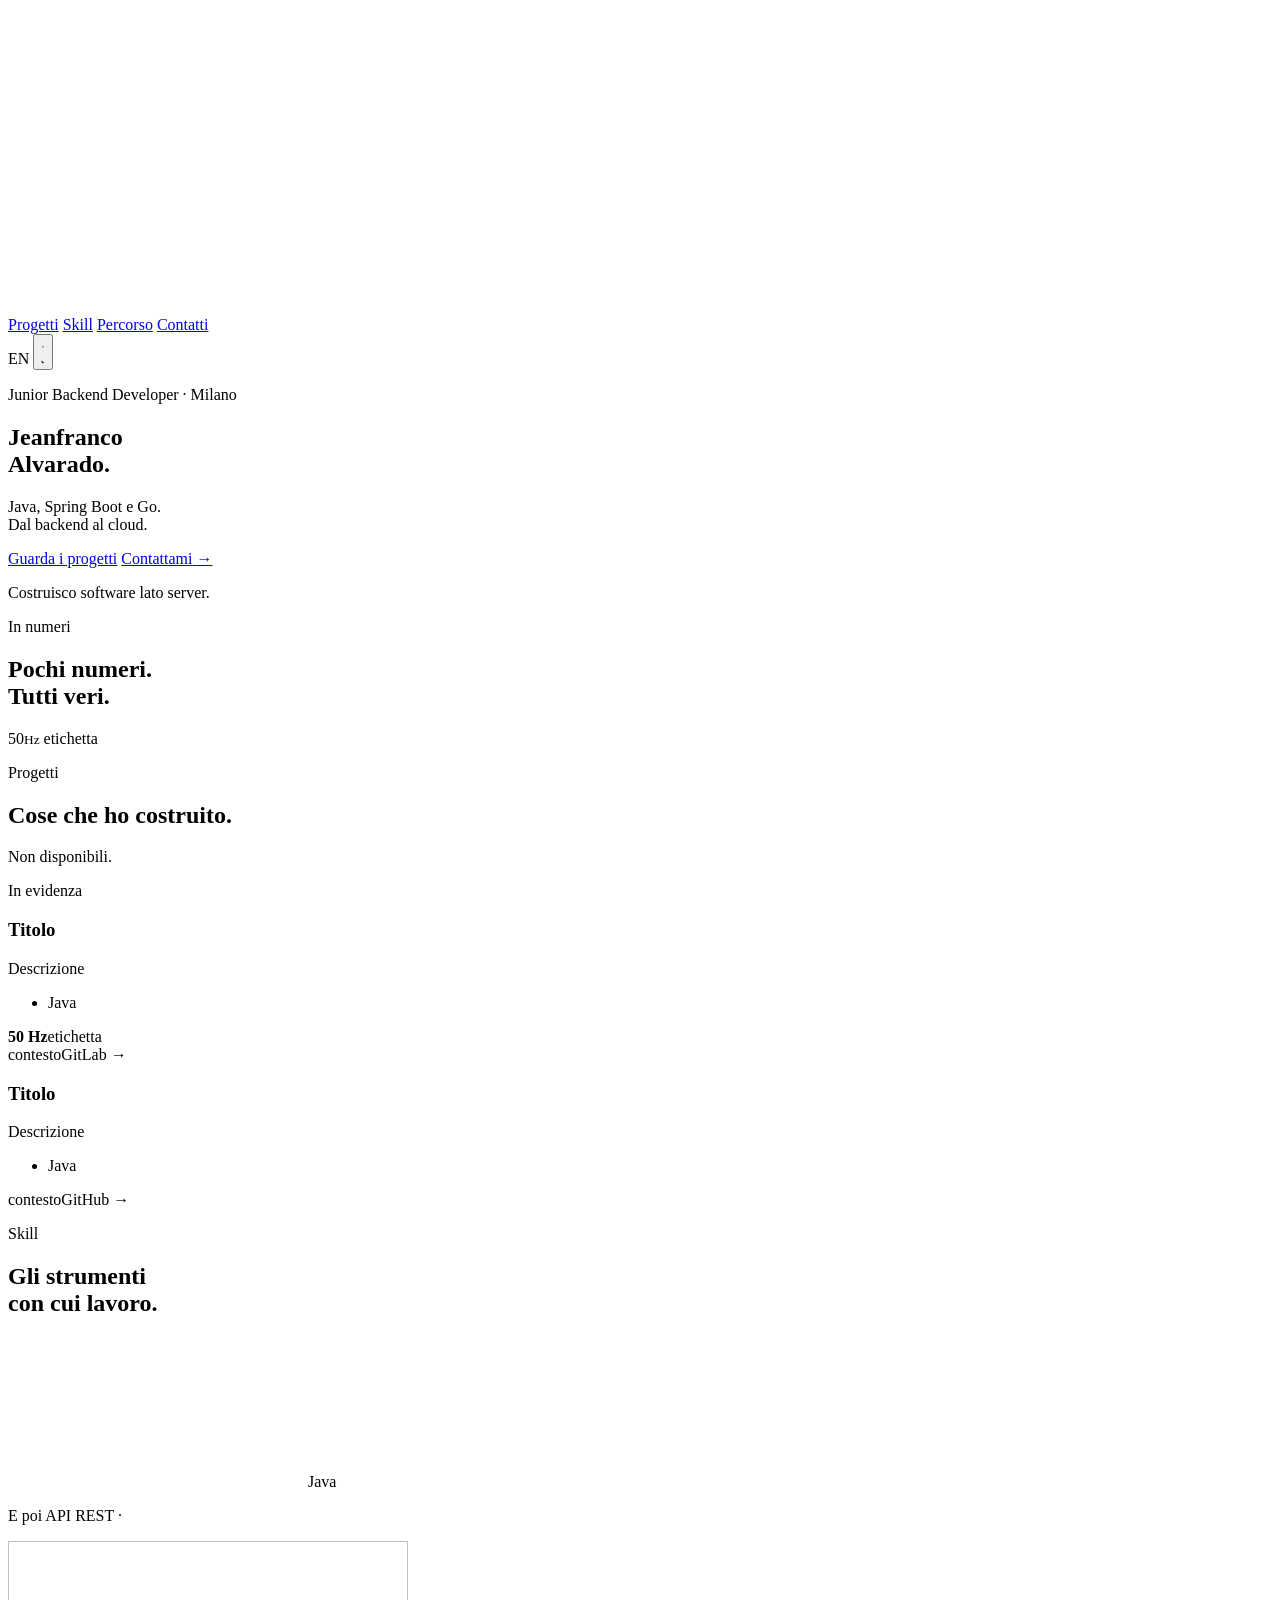
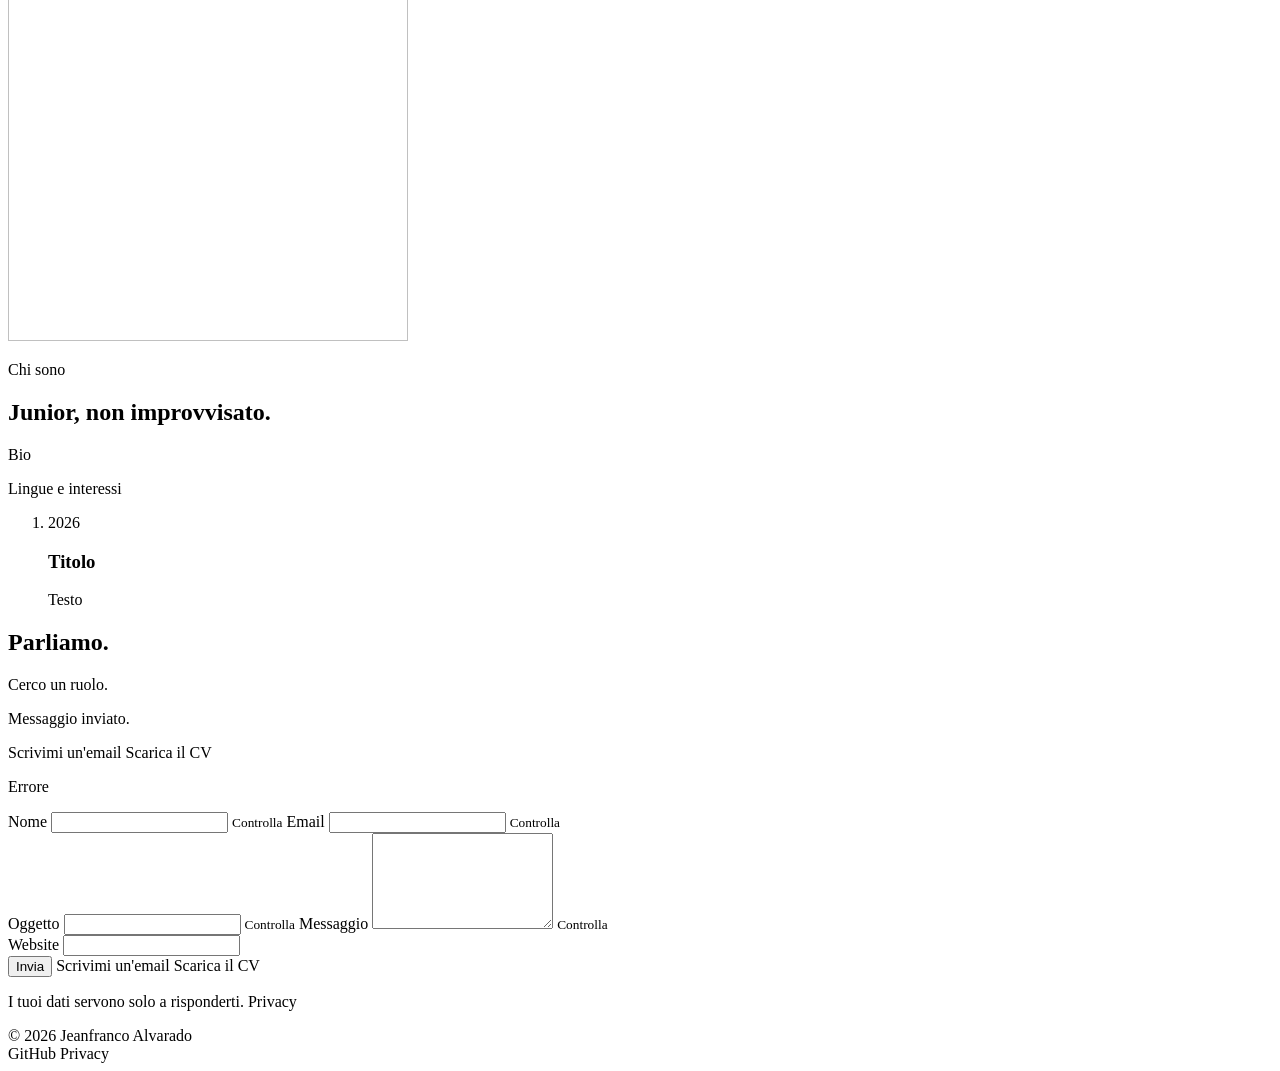
<file: web-public/src/main/resources/templates/home.html>
<!DOCTYPE html>
<html th:lang="${v.lang}" data-theme="dark" xmlns:th="http://www.thymeleaf.org">
<head>
    <meta charset="UTF-8">
    <meta name="viewport" content="width=device-width, initial-scale=1">
    <th:block th:replace="~{fragments :: seo(${v})}"></th:block>
    <!-- Tema applicato PRIMA del rendering (script volutamente sincrono e minuscolo) -->
    <script th:src="@{/js/theme.js}"></script>
    <link rel="preload" th:href="@{/fonts/inter-latin-700.woff2}" as="font" type="font/woff2" crossorigin>
    <link rel="icon" th:href="@{/logo.svg}" type="image/svg+xml">
    <link rel="stylesheet" th:href="@{/css/site.css}">
    <script type="application/ld+json" th:utext="${v.jsonLd}"></script>
</head>
<body>

<svg th:replace="~{fragments :: sprite}"></svg>

<header class="nav" id="nav">
    <a href="#top" class="brand" th:aria-label="#{nav.top}">
        <svg class="logo"><use href="#logoA"/></svg>
    </a>
    <nav class="nav-links" th:aria-label="#{nav.label}">
        <a href="#progetti" th:text="#{nav.projects}">Progetti</a>
        <a href="#skill" th:text="#{nav.skills}">Skill</a>
        <a href="#percorso" th:text="#{nav.path}">Percorso</a>
        <a href="#contatti" th:text="#{nav.contact}">Contatti</a>
    </nav>
    <div class="nav-actions">
        <a class="lang" th:href="@{/{l}(l=${v.otherLang})}" th:attr="hreflang=${v.otherLang},lang=${v.otherLang}"
           th:aria-label="#{nav.switch}" th:text="${#strings.toUpperCase(v.otherLang)}">EN</a>
        <button class="theme-toggle" id="themeToggle" th:aria-label="#{nav.theme}">
            <svg class="icon-sun" viewBox="0 0 24 24" aria-hidden="true"><circle cx="12" cy="12" r="4.5"/><path d="M12 1.5v3M12 19.5v3M4.6 4.6l2.1 2.1M17.3 17.3l2.1 2.1M1.5 12h3M19.5 12h3M4.6 19.4l2.1-2.1M17.3 6.7l2.1-2.1"/></svg>
            <svg class="icon-moon" viewBox="0 0 24 24" aria-hidden="true"><path d="M20.5 14.5A8.5 8.5 0 0 1 9.5 3.5a8.5 8.5 0 1 0 11 11z"/></svg>
        </button>
    </div>
</header>

<main>
    <!-- ============ HERO ============ -->
    <section class="hero" id="top">
        <div class="hero-bg" aria-hidden="true">
            <div class="hero-glow"></div>
            <div class="hero-grid"></div>
        </div>
        <div class="hero-inner">
            <p class="eyebrow hero-anim" th:text="${v.eyebrow}">Junior Backend Developer · Milano</p>
            <h1 class="hero-title hero-anim"><span class="gold-text"><th:block th:text="${v.firstName}">Jeanfranco</th:block><br><th:block th:text="${v.lastName} + '.'">Alvarado.</th:block></span></h1>
            <p class="hero-sub hero-anim" th:utext="#{hero.sub}">Java, Spring Boot e Go.<br>Dal backend al cloud.</p>
            <div class="hero-cta hero-anim">
                <a class="btn btn-gold" href="#progetti" th:text="#{hero.cta.projects}">Guarda i progetti</a>
                <a class="btn btn-ghost" href="#contatti"><th:block th:text="#{hero.cta.contact}">Contattami</th:block> <span aria-hidden="true">→</span></a>
            </div>
        </div>
        <div class="scroll-hint" aria-hidden="true"><span></span></div>
    </section>

    <!-- ============ MANIFESTO (parole che si accendono scorrendo) ============ -->
    <section class="statement" th:aria-label="#{statement.label}">
        <p class="statement-text" id="statement" th:text="#{home.statement}">Costruisco software lato server.</p>
    </section>

    <!-- ============ NUMERI ============ -->
    <section class="numbers">
        <div class="container">
            <p class="kicker" data-reveal th:text="#{numbers.kicker}">In numeri</p>
            <h2 class="section-title" data-reveal th:utext="#{numbers.title}">Pochi numeri.<br><span class="muted">Tutti veri.</span></h2>
            <div class="stats">
                <div class="stat" data-reveal th:each="i : ${#numbers.sequence(1, 4)}">
                    <span class="stat-num"><span th:attr="data-count=#{|numbers.${i}.value|}" th:text="#{|numbers.${i}.value|}">50</span><small th:if="${!#strings.isEmpty(#messages.msgOrNull('numbers.' + i + '.unit'))}" th:text="#{|numbers.${i}.unit|}">Hz</small></span>
                    <span class="stat-label" th:text="#{|numbers.${i}.label|}">etichetta</span>
                </div>
            </div>
        </div>
    </section>

    <!-- ============ PROGETTI ============ -->
    <section class="projects" id="progetti">
        <div class="container">
            <p class="kicker" data-reveal th:text="#{projects.kicker}">Progetti</p>
            <h2 class="section-title" data-reveal th:text="#{projects.title}">Cose che ho costruito.</h2>

            <p class="note" th:if="${v.featured.isEmpty() and v.projects.isEmpty()}" th:text="#{projects.empty}">Non disponibili.</p>

            <div class="cards">
                <article class="card card-featured" data-reveal th:each="p : ${v.featured}">
                    <div class="card-glow" aria-hidden="true"></div>
                    <div class="card-body">
                        <span class="badge" th:text="#{projects.featured}">In evidenza</span>
                        <h3 th:text="${p.title}">Titolo</h3>
                        <p th:text="${p.summary}">Descrizione</p>
                        <ul class="tags"><li th:each="t : ${p.tags}" th:text="${t}">Java</li></ul>
                    </div>
                    <div class="card-meta">
                        <div class="highlights" th:if="${!p.highlights.isEmpty()}">
                            <div th:each="h : ${p.highlights}"><b th:text="${h.value}">50 Hz</b><span th:text="${h.label}">etichetta</span></div>
                        </div>
                        <div class="meta-row"><span th:text="${p.context}">contesto</span><a class="card-link" th:if="${p.repoUrl != null}" th:href="${p.repoUrl}" rel="noopener"><th:block th:text="${p.repoLabel}">GitLab</th:block> <span aria-hidden="true">→</span></a></div>
                    </div>
                </article>

                <article class="card" data-reveal th:each="p : ${v.projects}">
                    <div class="card-glow" aria-hidden="true"></div>
                    <div class="card-body">
                        <h3 th:text="${p.title}">Titolo</h3>
                        <p th:text="${p.summary}">Descrizione</p>
                        <ul class="tags"><li th:each="t : ${p.tags}" th:text="${t}">Java</li></ul>
                    </div>
                    <div class="meta-row"><span th:text="${p.context}">contesto</span><a class="card-link" th:if="${p.repoUrl != null}" th:href="${p.repoUrl}" rel="noopener"><th:block th:text="${p.repoLabel}">GitHub</th:block> <span aria-hidden="true">→</span></a></div>
                </article>
            </div>
        </div>
    </section>

    <!-- ============ SKILL (nastri che scorrono) ============ -->
    <section class="skills" id="skill">
        <div class="container">
            <p class="kicker" data-reveal th:text="#{skills.kicker}">Skill</p>
            <h2 class="section-title" data-reveal th:utext="#{skills.title}">Gli strumenti<br><span class="muted">con cui lavoro.</span></h2>
        </div>
        <div class="marquee" th:classappend="${rowStat.odd} ? 'marquee-reverse'" th:each="row, rowStat : ${v.skillRows}" th:aria-label="${row.label}">
            <div class="marquee-track">
                <!-- Lista ripetuta due volte per lo scorrimento infinito; la copia è nascosta ai lettori di schermo -->
                <th:block th:each="copy : ${#numbers.sequence(0, 1)}">
                    <span class="tech" th:each="c : ${row.chips}" th:attr="aria-hidden=${copy == 1} ? 'true'">
                        <svg aria-hidden="true" th:if="${c.icon != null}"><use th:href="'#i-' + ${c.icon}"/></svg><th:block th:text="${c.name}">Java</th:block>
                    </span>
                </th:block>
            </div>
        </div>
        <div class="container" th:if="${v.extraSkills != null}">
            <p class="learning" data-reveal><span class="learning-label" th:text="${v.extraSkills.label}">E poi</span> <th:block th:each="c, st : ${v.extraSkills.chips}"><th:block th:text="${c.name}">API REST</th:block><th:block th:unless="${st.last}"> · </th:block></th:block></p>
        </div>
    </section>

    <!-- ============ CHI SONO + PERCORSO ============ -->
    <section class="about" id="percorso">
        <div class="container about-grid">
            <div class="about-photo" data-reveal>
                <div class="photo-ring">
                    <img th:if="${v.avatarUrl != null}" th:src="${v.avatarUrl}" th:alt="${v.firstName + ' ' + v.lastName}" width="400" height="400" loading="lazy">
                    <svg th:unless="${v.avatarUrl != null}" class="logo logo-xl" aria-hidden="true"><use href="#logoA"/></svg>
                </div>
            </div>
            <div class="about-text">
                <p class="kicker" data-reveal th:text="#{about.kicker}">Chi sono</p>
                <h2 class="section-title" data-reveal th:utext="#{about.title}">Junior, <span class="gold-text">non improvvisato.</span></h2>
                <p class="lead" data-reveal th:if="${v.bio != null}" th:text="${v.bio}">Bio</p>
                <p class="note" data-reveal th:text="#{about.note}">Lingue e interessi</p>

                <ol class="timeline" id="timeline">
                    <li data-reveal th:each="t : ${v.timeline}"><span class="tl-date" th:text="${t.period}">2026</span><h3 th:text="${t.title}">Titolo</h3><p th:text="${t.text}">Testo</p></li>
                </ol>
            </div>
        </div>
    </section>

    <!-- ============ CONTATTI ============ -->
    <section class="cta" id="contatti">
        <div class="cta-glow" aria-hidden="true"></div>
        <div class="container cta-inner">
            <h2 class="cta-title" data-reveal><th:block th:text="#{cta.title}">Parliamo</th:block><span class="gold-text">.</span></h2>
            <p class="lead" data-reveal th:text="#{cta.text}">Cerco un ruolo.</p>

            <p class="form-status form-ok" role="status" th:if="${sent}" th:text="#{contact.sent}">Messaggio inviato.</p>

            <!-- Copia statica (GitHub Pages): senza backend il form non può funzionare, restano email e CV -->
            <div class="hero-cta" data-reveal th:if="${staticMode}">
                <a class="btn btn-gold" th:if="${v.email != null}" th:href="'mailto:' + ${v.email}" th:text="#{cta.write}">Scrivimi un'email</a>
                <a class="btn btn-ghost" th:if="${v.cvUrl != null}" th:href="@{${v.cvUrl}}" th:text="#{cta.cv}" download>Scarica il CV</a>
            </div>

            <form id="contactForm" class="contact-form" data-reveal method="post"
                  th:action="@{/{l}/contact(l=${v.lang})}" th:object="${form}" th:unless="${sent == true or staticMode}">
                <p class="form-status form-error" role="alert" th:if="${contactError != null}" th:text="#{${contactError}}">Errore</p>
                <div class="field-row">
                    <label class="field"><span th:text="#{contact.name}">Nome</span>
                        <input type="text" th:field="*{name}" required maxlength="100" autocomplete="name" th:errorclass="invalid">
                        <small class="field-error" th:if="${#fields.hasErrors('name')}" th:text="#{contact.error.field}">Controlla</small></label>
                    <label class="field"><span th:text="#{contact.email}">Email</span>
                        <input type="email" th:field="*{email}" required maxlength="255" autocomplete="email" th:errorclass="invalid">
                        <small class="field-error" th:if="${#fields.hasErrors('email')}" th:text="#{contact.error.email}">Controlla</small></label>
                </div>
                <label class="field"><span th:text="#{contact.subject}">Oggetto</span>
                    <input type="text" th:field="*{subject}" required maxlength="150" th:errorclass="invalid">
                    <small class="field-error" th:if="${#fields.hasErrors('subject')}" th:text="#{contact.error.field}">Controlla</small></label>
                <label class="field"><span th:text="#{contact.body}">Messaggio</span>
                    <textarea th:field="*{body}" required maxlength="5000" rows="6" th:errorclass="invalid"></textarea>
                    <small class="field-error" th:if="${#fields.hasErrors('body')}" th:text="#{contact.error.field}">Controlla</small></label>

                <!-- Trappola per bot: nascosta alle persone e ai lettori di schermo -->
                <div class="hp" aria-hidden="true"><label>Website <input type="text" name="website" tabindex="-1" autocomplete="off"></label></div>

                <!-- Widget anti-bot: lo script di Cloudflare si carica solo quando il form sta per comparire (vedi app.js) -->
                <div class="cf-turnstile" data-theme="auto" th:attr="data-sitekey=${siteKey},data-language=${v.lang}"></div>
                <noscript><p class="note" th:text="#{contact.noscript}">Serve JavaScript.</p></noscript>

                <div class="form-actions">
                    <button class="btn btn-gold" type="submit" th:text="#{contact.send}">Invia</button>
                    <a class="btn btn-ghost" th:if="${v.email != null}" th:href="'mailto:' + ${v.email}" th:text="#{cta.write}">Scrivimi un'email</a>
                    <a class="btn btn-ghost" th:if="${v.cvUrl != null}" th:href="@{${v.cvUrl}}" th:text="#{cta.cv}" download>Scarica il CV</a>
                </div>
                <p class="form-privacy"><th:block th:text="#{contact.privacy}">I tuoi dati servono solo a risponderti.</th:block> <a th:href="@{/{l}/privacy(l=${v.lang})}" th:text="#{contact.privacy.link}">Privacy</a></p>
            </form>
        </div>
    </section>
</main>

<footer class="footer">
    <div class="container footer-inner">
        <span>© 2026 <th:block th:text="${v.firstName + ' ' + v.lastName}">Jeanfranco Alvarado</th:block></span>
        <nav class="socials" th:aria-label="#{footer.profiles}">
            <a th:each="l : ${v.links}" th:href="${l.url}" th:text="${l.label}" rel="me noopener">GitHub</a>
            <a th:href="@{/{l}/privacy(l=${v.lang})}">Privacy</a>
        </nav>
    </div>
</footer>

<!-- GSAP + ScrollTrigger serviti da noi: nessuna richiesta a CDN esterne -->
<script th:src="@{/js/gsap.min.js}" defer></script>
<script th:src="@{/js/ScrollTrigger.min.js}" defer></script>
<script th:src="@{/js/app.js}" defer></script>
</body>
</html>
</file>
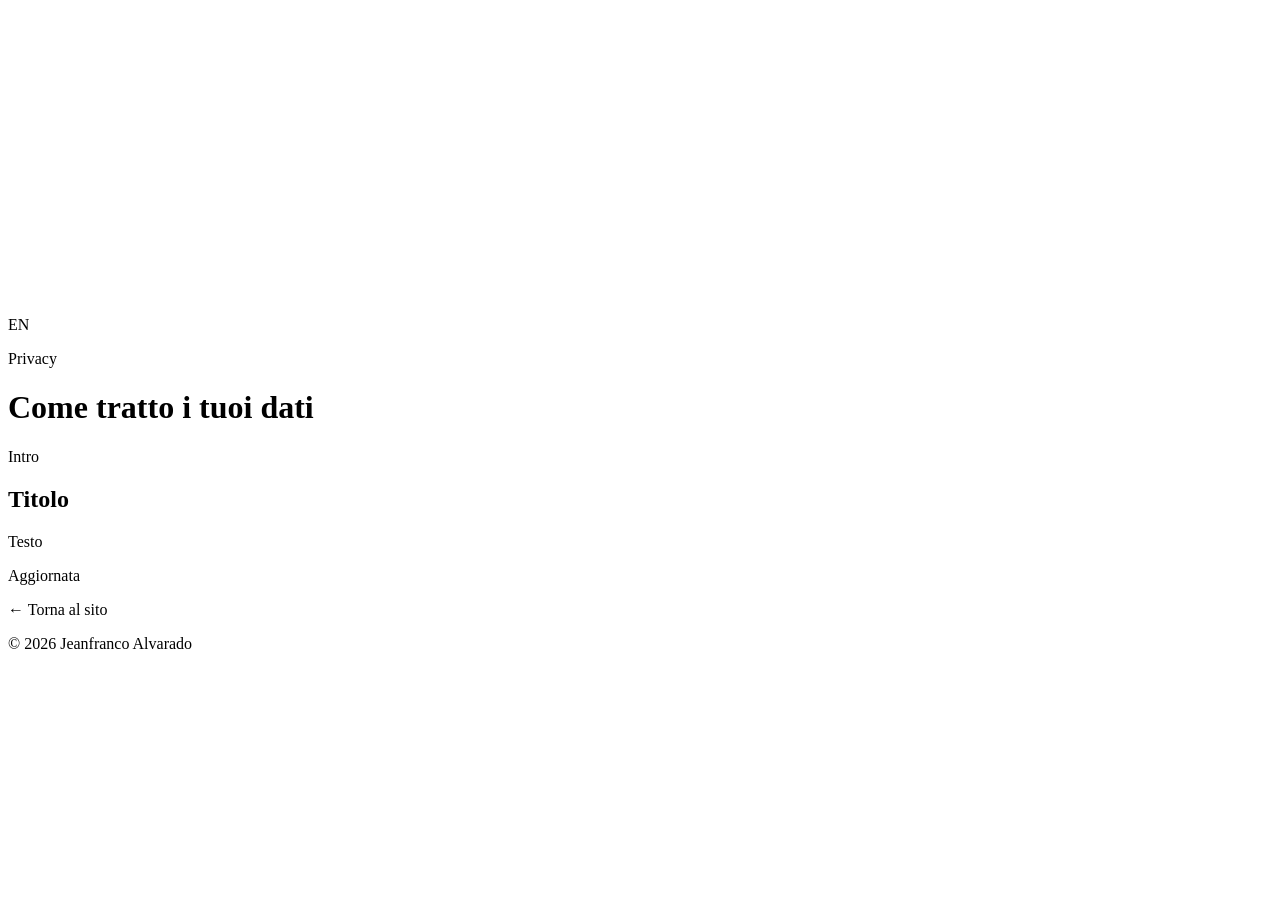
<file: web-public/src/main/resources/templates/privacy.html>
<!DOCTYPE html>
<html th:lang="${v.lang}" data-theme="dark" xmlns:th="http://www.thymeleaf.org">
<head>
    <meta charset="UTF-8">
    <meta name="viewport" content="width=device-width, initial-scale=1">
    <title th:text="#{privacy.title} + ' — ' + ${v.firstName} + ' ' + ${v.lastName}">Privacy</title>
    <meta name="robots" content="noindex">
    <script th:src="@{/js/theme.js}"></script>
    <link rel="icon" th:href="@{/logo.svg}" type="image/svg+xml">
    <link rel="stylesheet" th:href="@{/css/site.css}">
</head>
<body>
<svg th:replace="~{fragments :: sprite}"></svg>
<header class="nav scrolled">
    <a th:href="@{/{l}(l=${v.lang})}" class="brand" th:aria-label="#{privacy.back}"><svg class="logo"><use href="#logoA"/></svg></a>
    <div class="nav-actions">
        <a class="lang" th:href="@{/{l}/privacy(l=${v.otherLang})}" th:attr="hreflang=${v.otherLang},lang=${v.otherLang}"
           th:text="${#strings.toUpperCase(v.otherLang)}">EN</a>
    </div>
</header>
<!-- Due versioni dei testi: sito completo (con form) e copia statica su GitHub Pages (senza form) -->
<main class="legal container" th:with="pre=${staticMode} ? 'privacy.static' : 'privacy', count=${staticMode} ? 5 : 6">
    <p class="kicker" th:text="#{privacy.kicker}">Privacy</p>
    <h1 class="section-title" th:text="#{privacy.title}">Come tratto i tuoi dati</h1>
    <p class="lead" th:text="#{|${pre}.intro|}">Intro</p>
    <section th:each="n : ${#numbers.sequence(1, count)}">
        <h2 th:text="#{|${pre}.s${n}.title|}">Titolo</h2>
        <p th:utext="#{|${pre}.s${n}.text|(${#strings.escapeXml(v.email)})}">Testo</p>
    </section>
    <p class="note" th:text="#{privacy.updated}">Aggiornata</p>
    <p><a class="card-link" th:href="@{/{l}(l=${v.lang})}"><span aria-hidden="true">←</span> <th:block th:text="#{privacy.back}">Torna al sito</th:block></a></p>
</main>
<footer class="footer">
    <div class="container footer-inner"><span>© 2026 <th:block th:text="${v.firstName + ' ' + v.lastName}">Jeanfranco Alvarado</th:block></span></div>
</footer>
</body>
</html>
</file>
